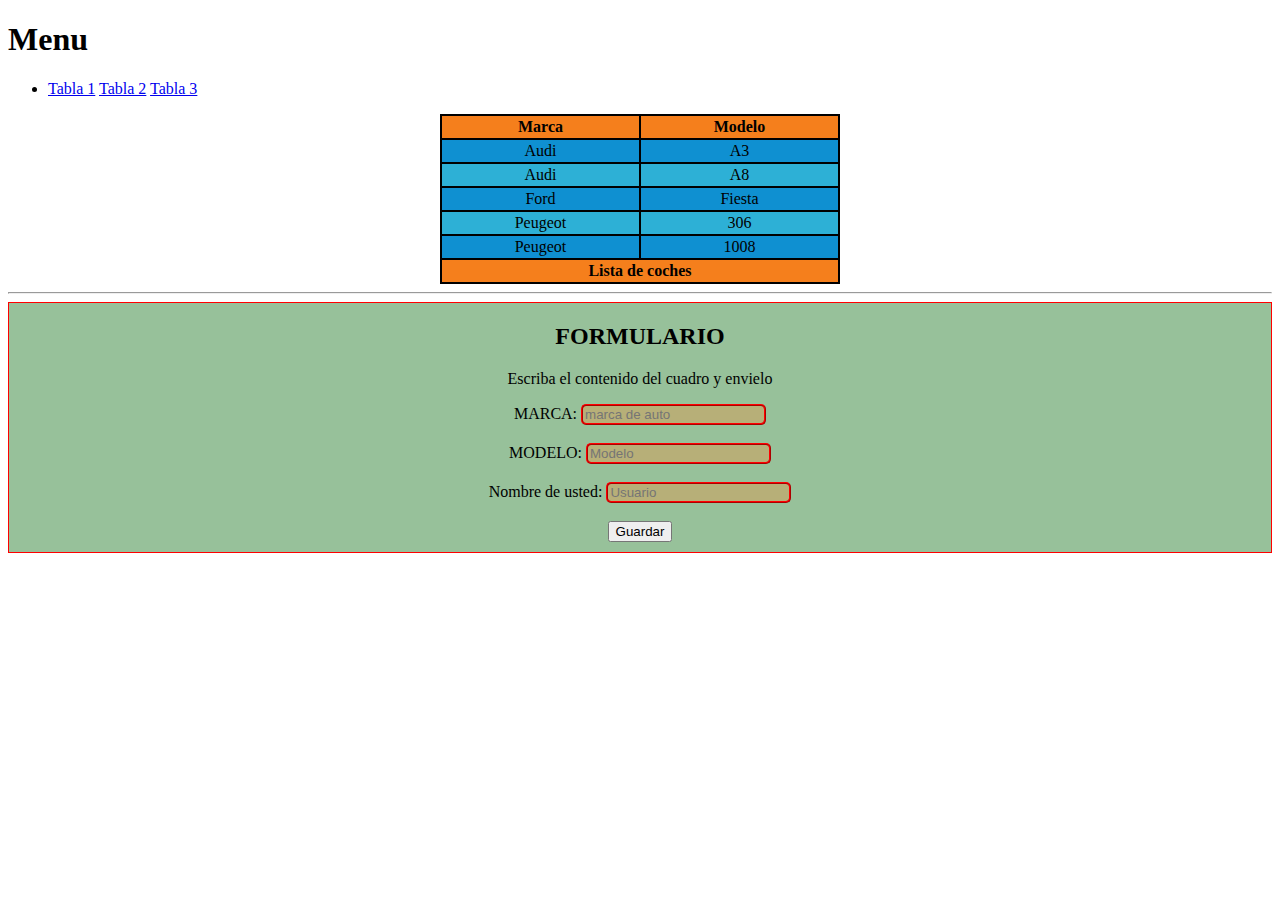
<file: index.html>
<!DOCTYPE html>
<html>
<head>
	<title>Practica css</title>
	<link rel="stylesheet" type="text/css" href="css/estilo.css">
</head>
<body>

<h1 id="h1ss">Menu</h1>
<ul>
    <li><a href="index_1.html">Tabla 1</a> 
        <a href="index_2.html">Tabla 2</a>
        <a href="index_3.html">Tabla 3</a>
    </li>

</ul>

 <table align="center">
 	
 	<thead>
 	<tr>
 	   <th>Marca</th>
 	   <th>Modelo</th>	
 	</tr>	
 	</thead>

 	<tr id="p_1">
 		<td>Audi
        </td>
 		<td>A3</td>
 	</tr>
 	<tr id="s_2">
 		<td>Audi</td>
 		<td>A8</td>
 	</tr>
 	<tr id="p_1">
 		<td>Ford</td>
 		<td>Fiesta</td>
 	</tr>
 	<tr id="s_2">
 		<td>Peugeot</td>
 		<td>306</td>
 	</tr>
 	<tr id="p_1">
 		<td>Peugeot</td>
 		<td>1008</td>
 	</tr>
    
    <tfoot>
    <tr>
   	<th colspan="2">Lista de coches
   	</th>
   	</tr>
    	
   	</tfoot>
 </table>
<hr>
<div id="div_2">
	
	<form method="get">
	<h2>FORMULARIO</h2>
	<p>Escriba el contenido del cuadro y envielo</p>	
    <div>
    	<label>MARCA:</label>
    	<input type="text" name="marca" value="" required="" placeholder="marca de auto"> 	
    </div>
    <br>
    <div>
    	<label>MODELO:</label>
    	<input type="text" name="modelo" value="" required="" required="" placeholder="Modelo">
    </div>
    <br>
    <div>
    	<label>Nombre de usted:</label>
    	<input type="text" name="usuario" required="" placeholder="Usuario">
    </div>
    <br>
    <button type="submin">Guardar</button>



	</form>


</div>

</body>
</html>
</file>
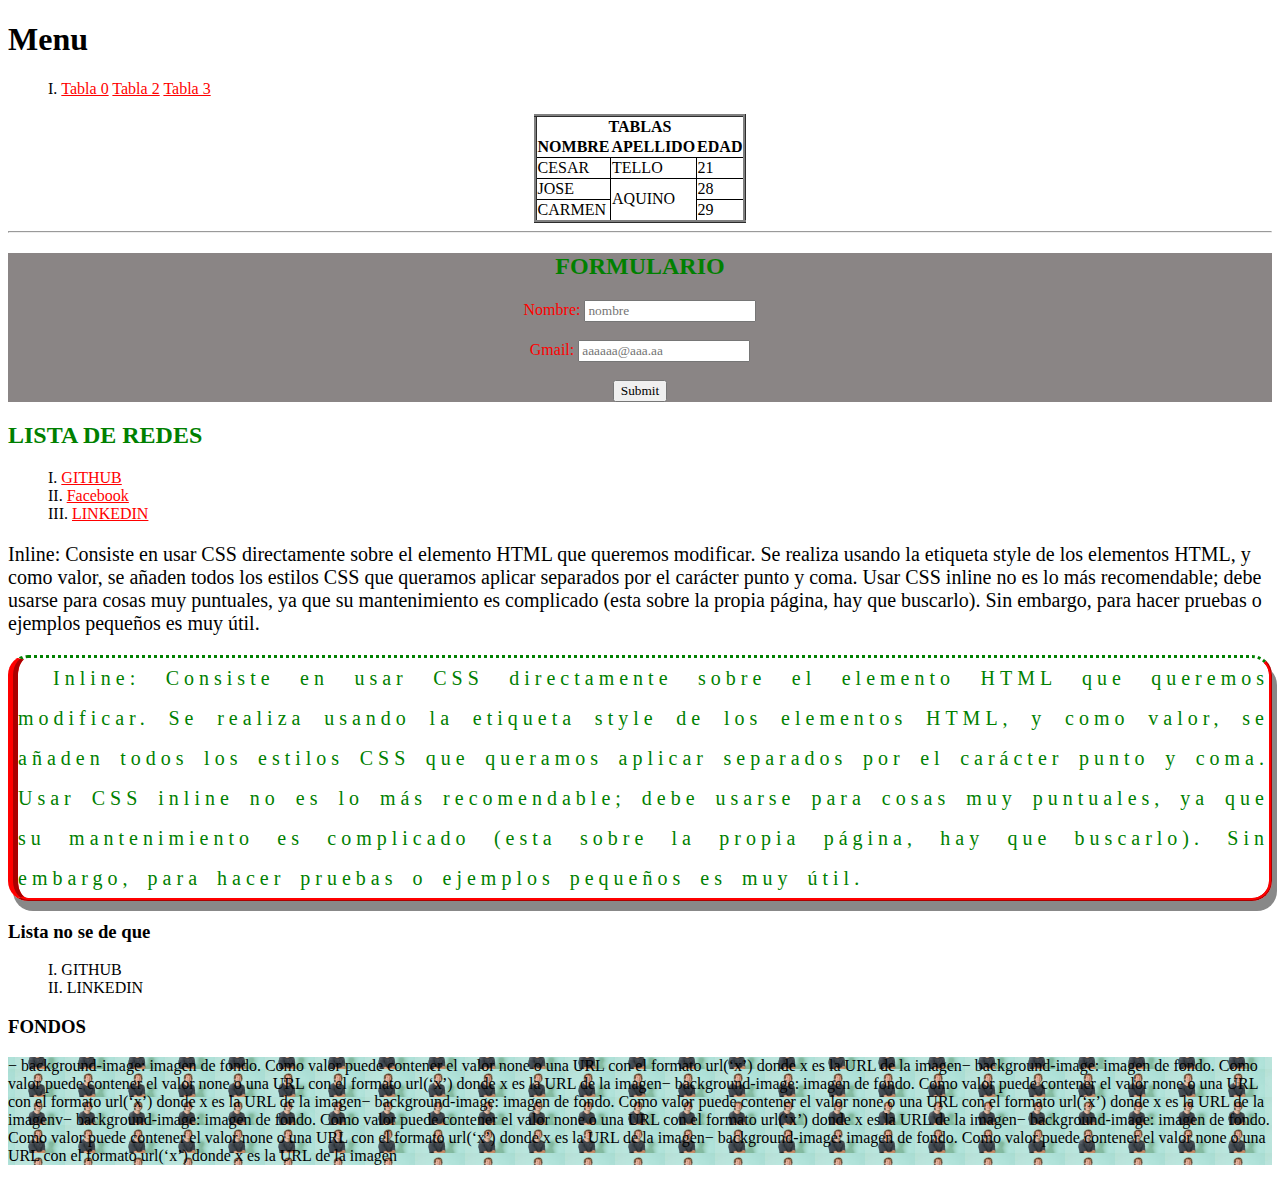
<file: index_1.html>
<!DOCTYPE html>
<html>
<head>
	<title>Pasos con css</title>
	<meta charset="utf-8">
	<meta name="author" content="Cesar Aquino">
	<link rel="stylesheet" type="text/css" href="css/estilo_1.css">
</head>
<body>
 
 <h1>Menu</h1>
 <ul>
   <li><a href="index.html">Tabla 0</a>
       <a href="index_2.html">Tabla 2</a>
       <a href="index_3.html">Tabla 3</a>
       </li>

 </ul>

 <div class="tab">
 
 <table align="center">
  

   <thead>
   	<tr>
   		<th colspan="3">TABLAS</th>

   	</tr> 
   	<tr>
   		
   		<th id="Cabecera">NOMBRE</th>
   		<th id="Cabecera">APELLIDO</th>
   		<th id="Cabecera">EDAD</th>
   	</tr>
   </thead>
   <tbody>
   	<tr class="princ">
      	<td>CESAR</td>
   		<td>TELLO</td>
   		<td>21</td>
   	</tr>
   	<tr>
   		<td>JOSE</td>
   		<td rowspan="2">AQUINO</td>
   		<td>28</td>
   	</tr>
   	<tr>
   		<td>CARMEN</td>
   		
   		<td>29</td>
   	</tr>
   	
   </tbody>
   
   

   </table>    

 </div>
   <hr>
 <div class="form">

 	<form method="post">

 	<h2>FORMULARIO</h2>
 	<div>
 		<label>Nombre:</label>
 	<input type="text" name="nombre" value="" required="" placeholder="nombre" title="No olvide el nombre">	
 	
 	</div>
    <br>
    <div>
    	<label>Gmail:</label>
    	<input type="email" name="gmail" required="" placeholder="aaaaaa@aaa.aa">
    </div>
 		
     <br>
    <input type="submit" name="">		
 	
 	</form>
 </div>

  <div>
    	<h2>LISTA DE REDES</h2>
    	<ul>
    		<li><a href="https://github.com/Cesar-Ignacio" target="_black">GITHUB</a></li>
    		<li> <a href="https://www.facebook.com/">Facebook</a> </li>
    		<li><a href="https://www.facebook.com/">LINKEDIN</a></li>
    	</ul>
  </div>
  
  <div>
  <p id="p_1">Inline: Consiste en usar CSS directamente sobre el elemento HTML que queremos modificar. Se realiza usando la etiqueta style de los elementos HTML, y como valor, se añaden todos los estilos CSS que queramos aplicar separados por el carácter punto y coma. Usar CSS inline no es lo más recomendable; debe usarse para cosas muy puntuales, ya que su mantenimiento es complicado (esta sobre la propia página, hay que buscarlo). Sin embargo, para hacer pruebas o ejemplos pequeños es muy útil.</p>	
  <p id="p_2">
  	Inline: Consiste en usar CSS directamente sobre el elemento HTML que queremos modificar. Se realiza usando la etiqueta style de los elementos HTML, y como valor, se añaden todos los estilos CSS que queramos aplicar separados por el carácter punto y coma. Usar CSS inline no es lo más recomendable; debe usarse para cosas muy puntuales, ya que su mantenimiento es complicado (esta sobre la propia página, hay que buscarlo). Sin embargo, para hacer pruebas o ejemplos pequeños es muy útil.
  </p>
  </div>

  <div>
  	<h3>Lista no se de que</h3>
  	<ul>
  		<li>GITHUB</li>
  		<li>LINKEDIN</li>
  	</ul>
  </div>
   
  <div>
  	<h3>FONDOS</h3>
  	<p class="imge">− background-image: imagen de fondo. Como valor puede
contener el valor none o una URL con el formato url(‘x’)
donde x es la URL de la imagen− background-image: imagen de fondo. Como valor puede
contener el valor none o una URL con el formato url(‘x’)
donde x es la URL de la imagen− background-image: imagen de fondo. Como valor puede
contener el valor none o una URL con el formato url(‘x’)
donde x es la URL de la imagen− background-image: imagen de fondo. Como valor puede
contener el valor none o una URL con el formato url(‘x’)
donde x es la URL de la imagenv− background-image: imagen de fondo. Como valor puede
contener el valor none o una URL con el formato url(‘x’)
donde x es la URL de la imagen− background-image: imagen de fondo. Como valor puede
contener el valor none o una URL con el formato url(‘x’)
donde x es la URL de la imagen− background-image: imagen de fondo. Como valor puede
contener el valor none o una URL con el formato url(‘x’)
donde x es la URL de la imagen</p>

  </div> 


</body>
</html>
</file>
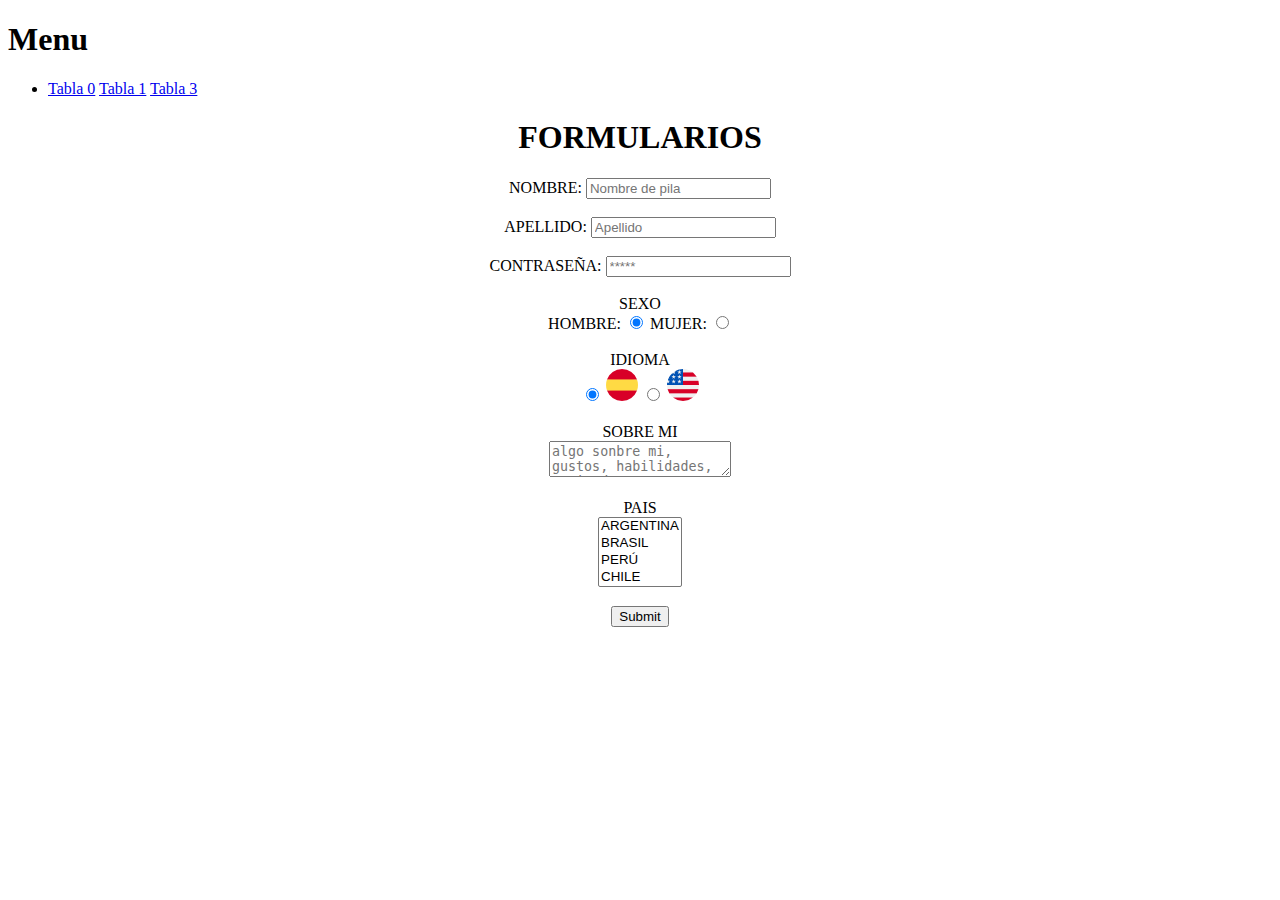
<file: index_2.html>
<!DOCTYPE html>
<html>
<head>
	<title>META TAGS</title>
	<meta charset="utf-8">
	<meta name="author" content="Cesar">
</head>
<body>
    
<h1>Menu</h1>
<ul>
    <li><a href="index.html">Tabla 0</a>
        <a href="index_1.html">Tabla 1</a>
        <a href="index_3.html">Tabla 3</a>
    </li>
</ul>    


    <center><h1>FORMULARIOS</h1></center>
    <div>
    <form method="GET">
    	
    <center>
    	<div>
    	    <label>NOMBRE:
    			<input type="text" name="I_nom" value="" required="" placeholder="Nombre de pila">
        	</label>
        </div>
        <br>
        <div>
        	<label>APELLIDO:
        		<input type="text" name="I_ape" required="" placeholder="Apellido">
        	</label>
        </div>
        <br>
        <div>
        	<label>CONTRASEÑA:
        		<input type="password" name="I_pwd" required="" placeholder="*****">
        	</label>
        </div>
        <br>
        <div>
        	<label>SEXO</label>
        	<br>
        	<label>HOMBRE:
        	<input type="radio" name="I_rd" value="Hombre" required="" checked="">
        	</label>
        	<label>MUJER:
        	<input type="radio" name="I_rd" value="Mujer" required="">
        	</label>
        </div>
        <br>
        <div>
        	<label>IDIOMA
        	<br>
        	<input type="radio" name="I_idi" value="Esp" required="" checked="">
        	<img src="imagen/espana.png" title="España">
        	<input type="radio" name="I_idi" value="Ing" required="" >
            <img src="imagen/estados-unidos.png" title="Estados-Unidos">
            </label>
        </div>
        <br>
        <div>
        	<label>SOBRE MI</label>
        	<br>
        	<textarea placeholder="algo sonbre mi, gustos, habilidades, aptitudes" name="Yo"></textarea>
        </div>
        <br>
        <div>
        	<label>PAIS</label>
        	<br>
        	<select multiple="" name="pais">
        		<option  value="ARG">ARGENTINA</option>
        		<option value="BRA">BRASIL</option>
        		<option value="PER">PERÚ</option>
        		<option value="CHI">CHILE</option>
        	</select>
        </div>
        <br>
        <div>
        	<input type="submit" title="Guardar">
        </div>



	</center>

    </form>
    </div>

</body>
</html>
</file>
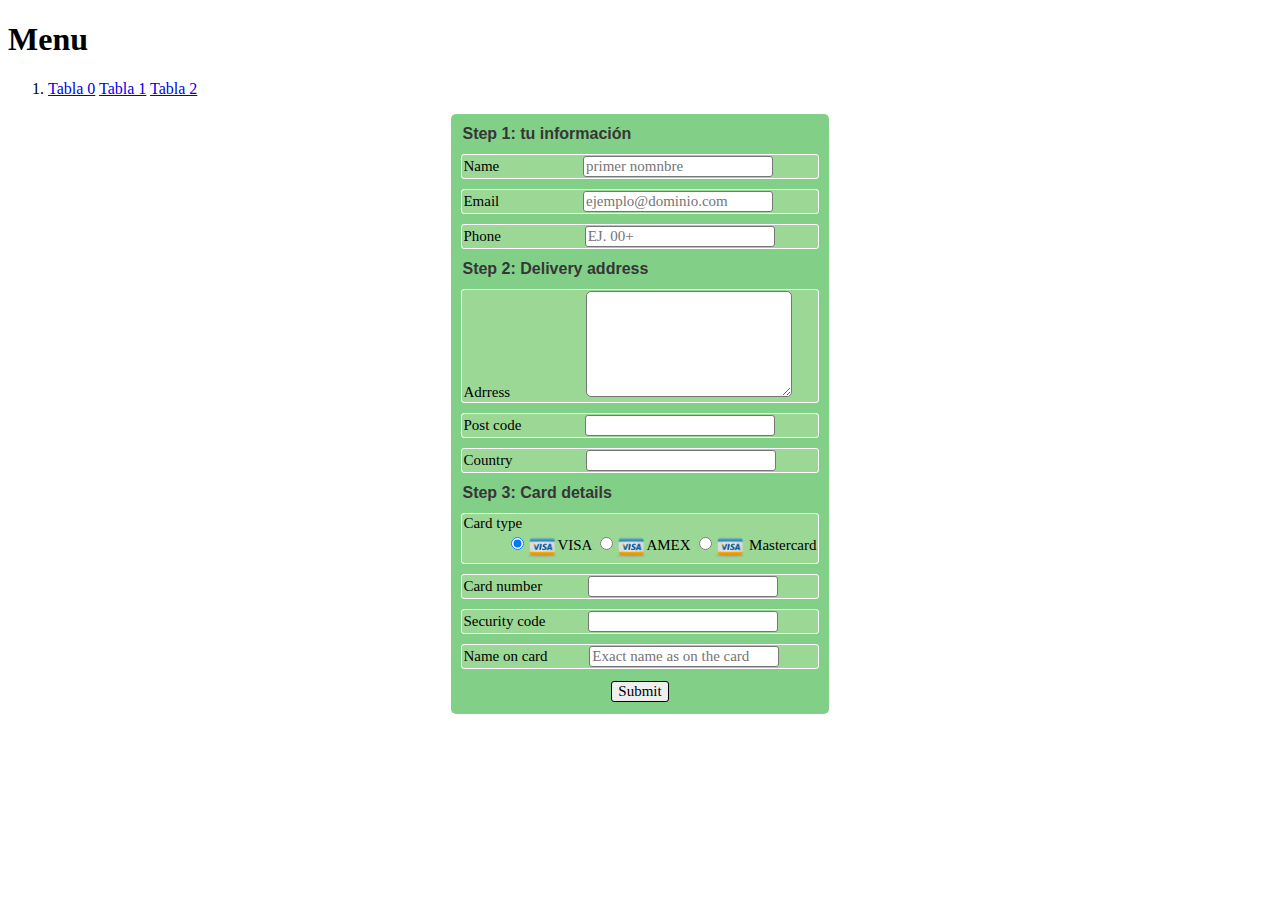
<file: index_3.html>
<!DOCTYPE html>
<html>
<head>

	<title>Pagina Web</title>
    <meta charset="utf-8">
    <link rel="icon" type="img/ico" href="imagen/favicon.ico">
    <link rel="stylesheet" type="text/css" href="css/estilo_3.css">

</head>
<body>
  
 <h1>Menu</h1>
 <ol>
     <li><a href="index.html">Tabla 0</a>
         <a href="index_1.html">Tabla 1</a>
         <a href="index_2.html">Tabla 2</a>
     </li>
 </ol>


  <form method="get">

	 <table align="center">
	  <!--Primera linea -->
	 <tr>
	 	<th>Step 1: tu información</th>
	 </tr>	
     
	 <tr>
	     <td>Name
        <input type="text" id="i_1" 
        name="nombre" value="" placeholder="primer nomnbre" required="" > 
	     </td>
	    
	 </tr>
     
	 <tr>
	 	<td>Email
	 	<input type="email" id="i_2"name="gmail" placeholder="ejemplo@dominio.com" required=""></td>

	 </tr>	

	 <tr>
	 	<td>Phone
        <input type="number" id="i_3"name="numero" placeholder="EJ. 00+" required=""></td>

	 </tr>
	 <!--Segundo cuadro-->
	 <tr>
	 	<th>Step 2: Delivery address</th>
	 </tr>
     
     <tr>
     	<td>Adrress
     	<textarea name="Adrress"id="i_4"></textarea></td>
     </tr>
     <tr>
     	<td>Post code
     	<input type="text"id="i_5" name="post c" required=""></td>
     </tr>
     <tr>
     	<td>Country
     	<input type="text" id="i_6"name="coutr" required=""></td>
     </tr>

     <!--Tercer cuadro-->
     <tr>
     	<th>Step 3: Card details</th>
     </tr> 
     <tr>
     	<td>Card type
     		<br>
     	<input type="radio" name="card" id="i_7" checked="" value="visa"><img src="imagen/visa.ico" align="center">VISA
     		<input type="radio" name="card" value="AMEX"><img src="imagen/visa.ico" align="center">AMEX 
     		<input type="radio" name="card" value="mastercard"><img src="imagen/visa.ico" align="center"> Mastercard
     	</td>
     </tr>

     <tr>
        <td>Card number
        	<input type="number" id="i_8"  name="n_card" required=""></td>	 
     </tr>
 
     <tr>
     	<td>Security code
     	<input type="text" id="i_9" name="s_c" required=""></td>
     </tr>

     <tr>
     	<td>Name on card
     	<input type="text" id="i_10" name="nom_card" required="" placeholder="Exact name as on the card"></td>
    </tr>
    <tr>
    	<td id="enviar"align="center"><input type="submit" name=""></td>
    </tr> 

	 </table>
</form>
     


</body>
</html>
</file>
<file: css/estilo.css>
table
{
 border-collapse: collapse;
 border-style: solid;
 border-color: black;
 border-width: 2px;
 width: 400px;
 text-align: center;


}

td,th
{
  border-style: solid;
  border-width: 2px;
  line-height: 20px;
  cursor: pointer;
}

td:hover
{
	color: white;
	border-width: 5px;
	font-size: 20px;
	border-color: blue;
}


thead, tfoot{
    background: #F57F1C;
	
}

#p_1
{
	background:#0F90D1; 
}
#s_2
{
	background:#2DB0D6;
}

#div_2
{
  border-style: solid;
  border-color: red;
  border-width: 1px;
  background: #97C19A;
}

form
{
 text-align: center;

}

input
{
	background:#B7AF78;
	border-radius: 5px;
	border-style: ridge; 
	border-color: red;
}
button{
	margin-bottom: 10px;
}
</file>
<file: css/estilo_1.css>
table{
    border-collapse: collapse;

    border-style: ridge;
    caption-side: left;
}

td{
	
	border-style: solid;
	border-width: 1px;
}

form{
	text-align: center;
}
.form{
	background: #8A8585
}

h2{
	color: green;
	
}
label{
	color: red;
}
input
{
	font-family: fantasy;
}

a:link
{
	color: red;
}
a:visited
{
	color: blue;
}
a:hover{
	color: red;
}
a:active{
	color: red;
}

#p_1{
	font-family: cambria;
    font-size: 20px;
    font-style: normal;
    font-weight: normal;
}
#p_2{
    
    font-size: 20px;
	font-style:initial;
	font-weight: normal;
	font-family: verdana;
	color:green;
	direction:ltr;
	letter-spacing: 5px;
	line-height: 40px;
	text-align: justify;
	text-decoration:none;
	text-indent: 35px;
	word-spacing:5px;
	border-style:ridge;
	border-top-style:dotted;
    border-color: red;
    border-top-color:green;
    border-width: medium;
    border-left-width: 10px; 
    border-radius: 20px;
    box-shadow: 5px 10px #888888;
   
}

ul
{

	list-style-position: inside;
	list-style-type: upper-roman;
}

.imge{
	background: #333333;
	background-image: url(../imagen/descarga.jpg);
	background-position: center;
	background-repeat: repeat;
	background-origin: padding-box;
	background-size: 50px;
}
</file>
<file: css/estilo_3.css>
table{
	 background:#82CF88;
	 border-radius: 5px;
	 border-collapse:separate;
	 overflow: auto;
	 border-spacing:10px;


}

th{
    text-align: left;
    font-family: arial;
    color: #363636;
}






td{
	background-color: #9BD896;
	border-radius: 3px;
	border-style: solid;
	border-width: 1px;
	border-color: white;
	font-family: verdana;
	font-size: 15px;
	
}

input
{
    border-style: solid;
    border-width: 1px;
	border-radius: 3px;
	font-family: verdana; 
	font-size: 15px;
}

textarea{
	border-radius: 5px;
	width: 200px;
	height: 100px;
}

img
{
  width:30px;
}

#i_1, #i_2 , #i_3{
	margin-left: 80px;
}
#i_4{
	margin-left: 72px;
}
#i_5{
	margin-left: 60px;
}
#i_6{
	margin-left: 70px;
}
#i_7{
	margin-left:48px;
}
#i_8{
	margin-left: 42px;
}

#i_9{
	margin-left: 39px;
}

#i_10{
      margin-left:38px; 
}

#enviar{
     background:#82CF88;
     border-color: #82CF88;
}
</file>
